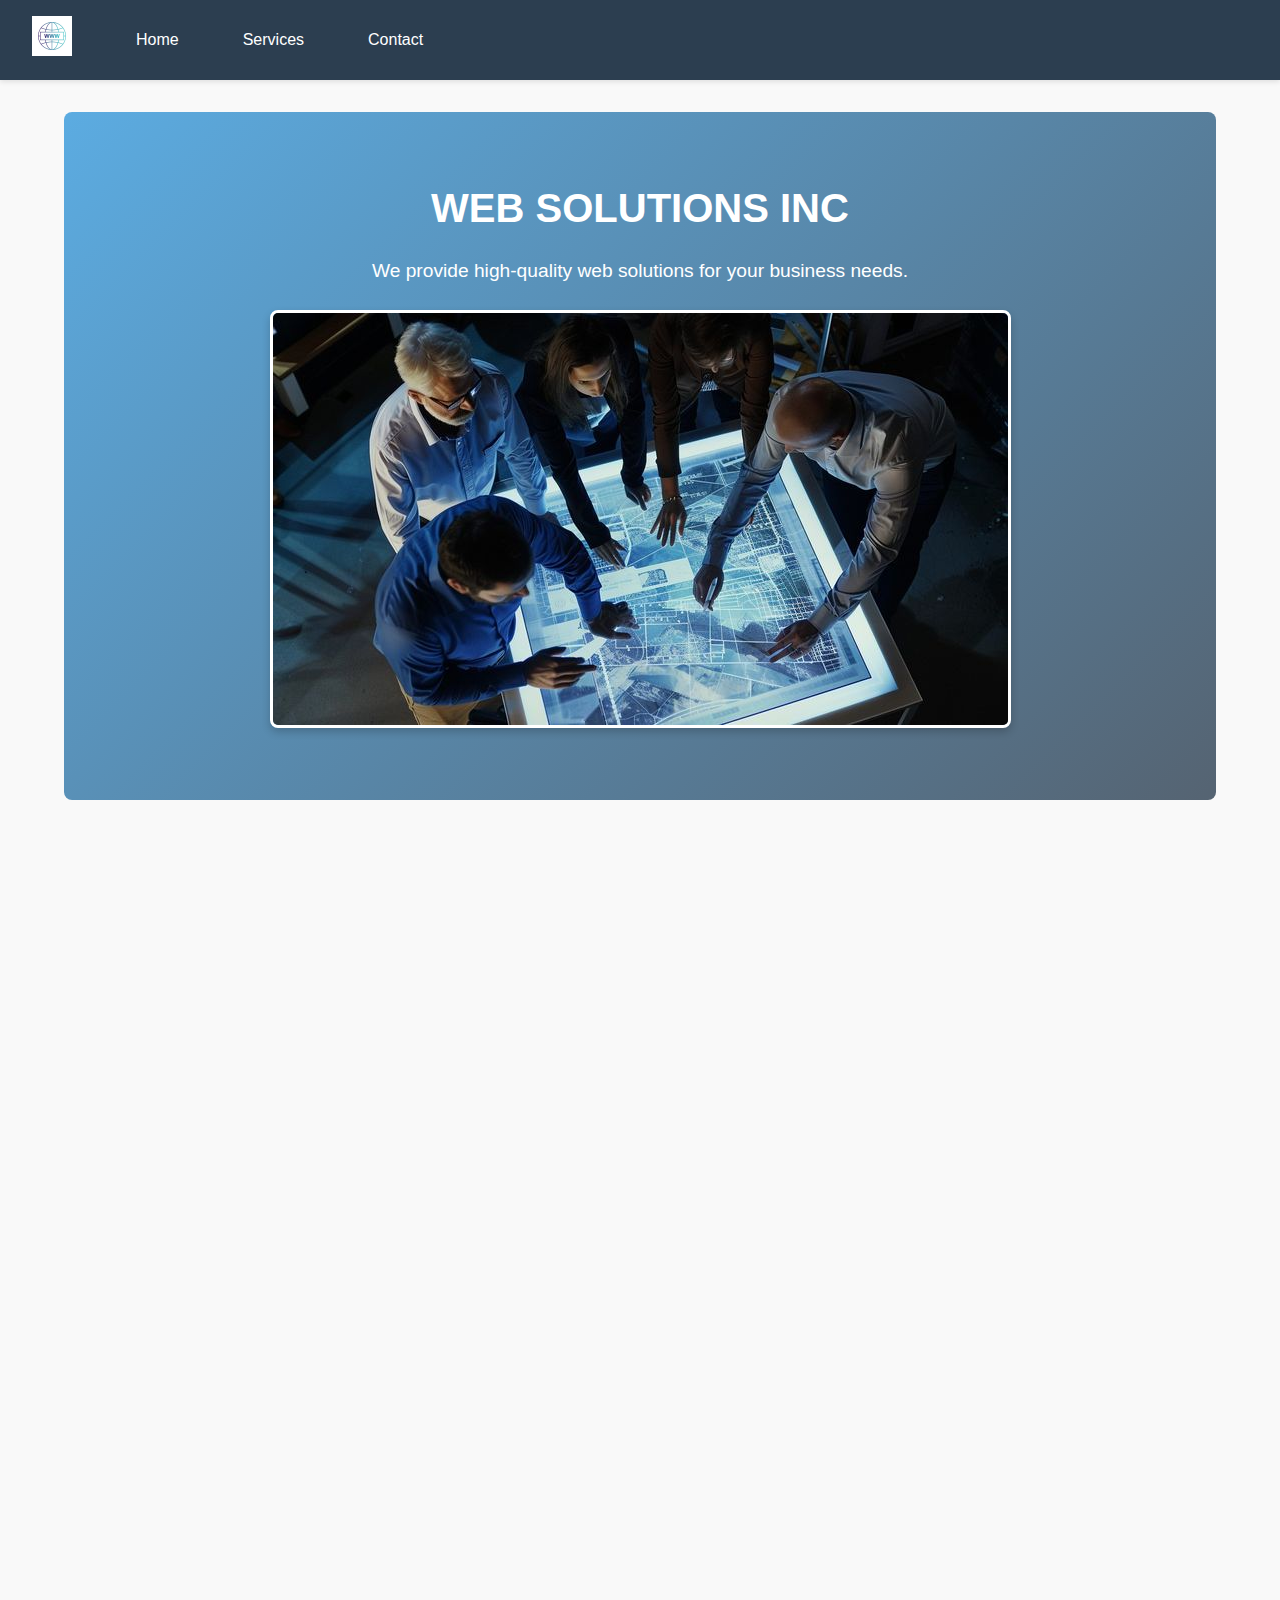
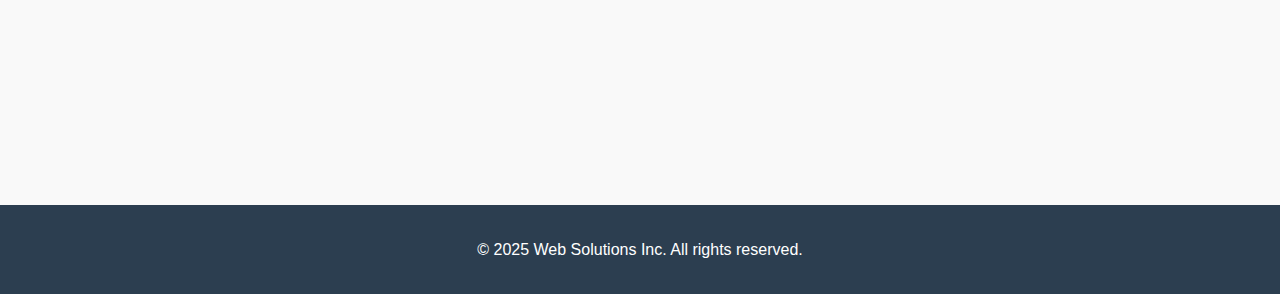
<file: index.html>
<!DOCTYPE html>
<html lang="en">
<head>
    <meta charset="UTF-8">
    <meta name="viewport" content="width=device-width, initial-scale=1.0">
    <title>Home Page</title>
    <link rel="stylesheet" href="style.css">
</head>
<body>
    <header>
        <nav>
            <div class="logo">
                <img src="images/Web Solutions Inc.jpeg" alt="Web Solutions Inc. Logo">
            </div>
            <a href="index.html">Home</a>
            <a href="services.html">Services</a>
            <a href="contact.html">Contact</a>
        </nav>
    </header>

    <main class="container">
        <section class="hero">
            <h1>WEB SOLUTIONS INC</h1>
            <p>We provide high-quality web solutions for your business needs.</p>
            <img src="images/Team Analyzing Blueprint.jpeg" alt="Team working in office" class="hero-image">
        </section>

        <section class="flex-container">
            <div class="flex-item flex-item-1">
                <img src="images/Our Team Working Together.jpeg" alt="Our team working together" class="section-image">
                <h2>About Us</h2>
                <p>We are a team of web development professionals dedicated to creating modern, responsive websites.</p>
            </div>
            <div class="flex-item flex-item-2">
                <img src="images/Hands Working Together.jpeg" alt="Hands working together" class="section-image">
                <h2>Our Mission</h2>
                <p>To deliver exceptional digital experiences through clean code and innovative design.</p>
            </div>
        </section>

        <section class="team-section">
            <h2 class="text-center team-heading">Our Team</h2>
            <div class="team-grid">
                <div class="team-member team-member-1">
                    <img src="images/Enala.jpg" alt="Team member Enala">
                    <h3>Enala</h3>
                    <p>Lead Developer</p>
                </div>
                <div class="team-member team-member-2">
                    <img src="images/Prianka.jpeg" alt="Team member Prianka">
                    <h3>Prianka</h3>
                    <p>UX Designer</p>
                </div>
                <div class="team-member team-member-3">
                    <img src="images/Sera Kim.jpeg" alt="Team member Sera Kim">
                    <h3>Sera Kim</h3>
                    <p>SEO Specialist</p>
                </div>
            </div>
        </section>
    </main>

    <footer>
        <p>&copy; 2025 Web Solutions Inc. All rights reserved.</p>
    </footer>
</body>
</html>
</file>
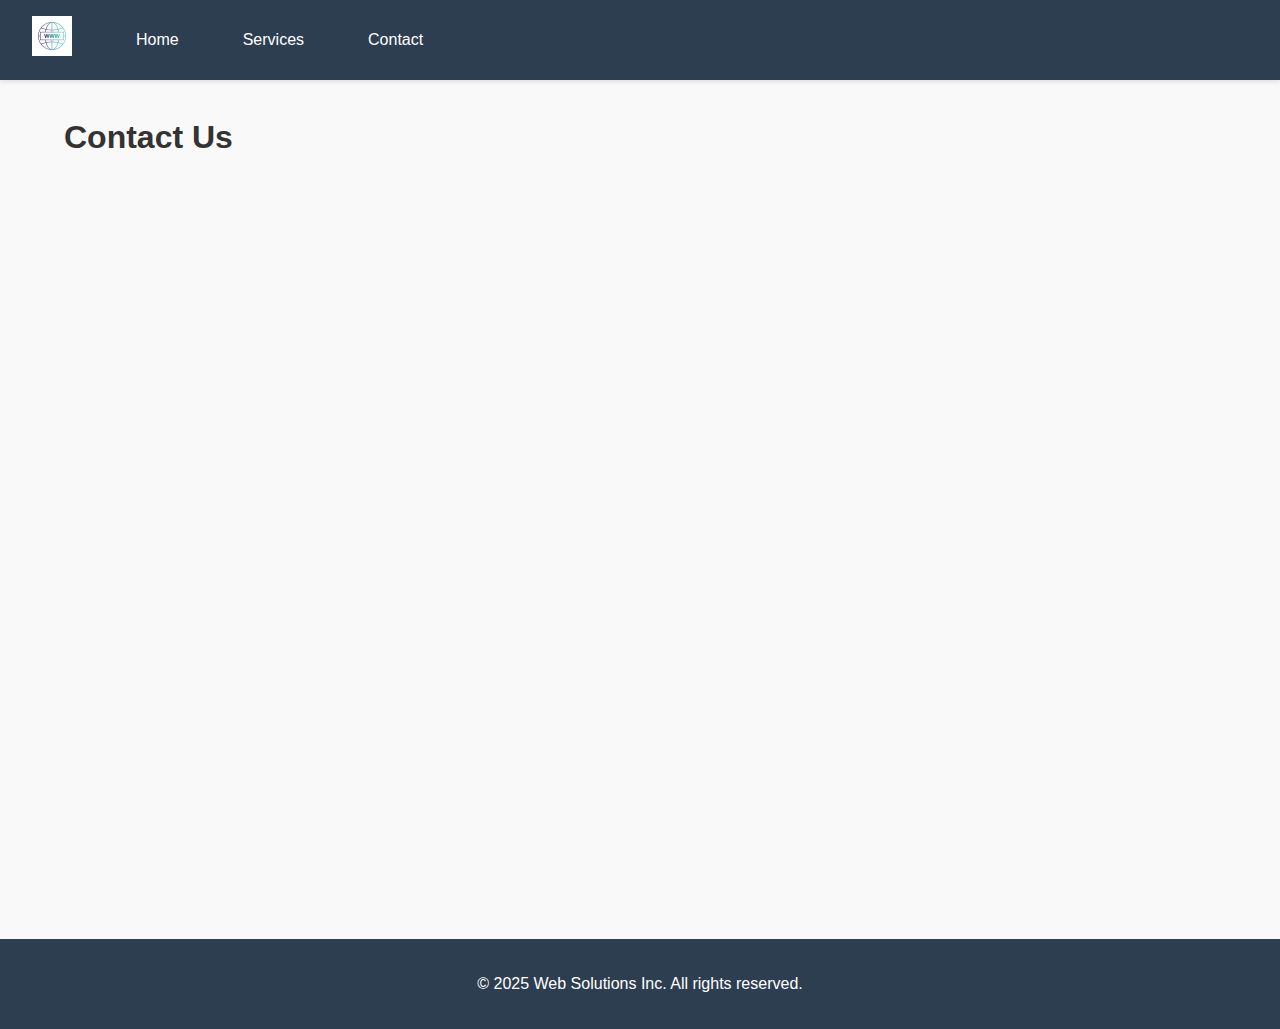
<file: contact.html>
<!DOCTYPE html>
<html lang="en">
<head>
    <meta charset="UTF-8">
    <meta name="viewport" content="width=device-width, initial-scale=1.0">
    <title>Contact Us</title>
    <link rel="stylesheet" href="style.css">
</head>
<body>
    <header>
        <nav>
            <div class="logo">
                <img src="images\Web Solutions Inc.jpeg" alt="Web Solutions Inc. Logo">
            </div>
            <a href="index.html">Home</a>
            <a href="services.html">Services</a>
            <a href="contact.html">Contact</a>
        </nav>
    </header>

    <main class="container">
        <h1>Contact Us</h1>
        
        <div class="contact-container">
            <div class="contact-info">
                <img src="images\Our Office.jpeg" alt="Our office" class="office-image">
                <h3>Our Location</h3>
                <p>Mutuna Avenue Street<br>Lusaka City, TC 1202</p>
                <h3>Email Us</h3>
                <p>info@websolutions.com</p>
                <h3>Call Us</h3>
                <p>+260 764692575</p>
            </div>
            
            <form class="contact-form">
                <div class="form-group">
                    <label for="name">Full Name:</label>
                    <input type="text" id="name" name="name" required placeholder="Your name">
                </div>
                
                <div class="form-group">
                    <label for="email">Email Address:</label>
                    <input type="email" id="email" name="email" required placeholder="your.email@example.com">
                </div>
                
                <div class="form-group">
                    <label for="subject">Subject:</label>
                    <input type="text" id="subject" name="subject" required placeholder="How can we help?">
                </div>
                
                <div class="form-group">
                    <label for="message">Your Message:</label>
                    <textarea id="message" name="message" rows="5" required placeholder="Please describe your project or inquiry"></textarea>
                </div>
                
                <button type="submit" class="btn">Send Message</button>
            </form>
        </div>
    </main>

    <footer>
        <p>&copy; 2025 Web Solutions Inc. All rights reserved.</p>
    </footer>
</body>
</html>
</file>
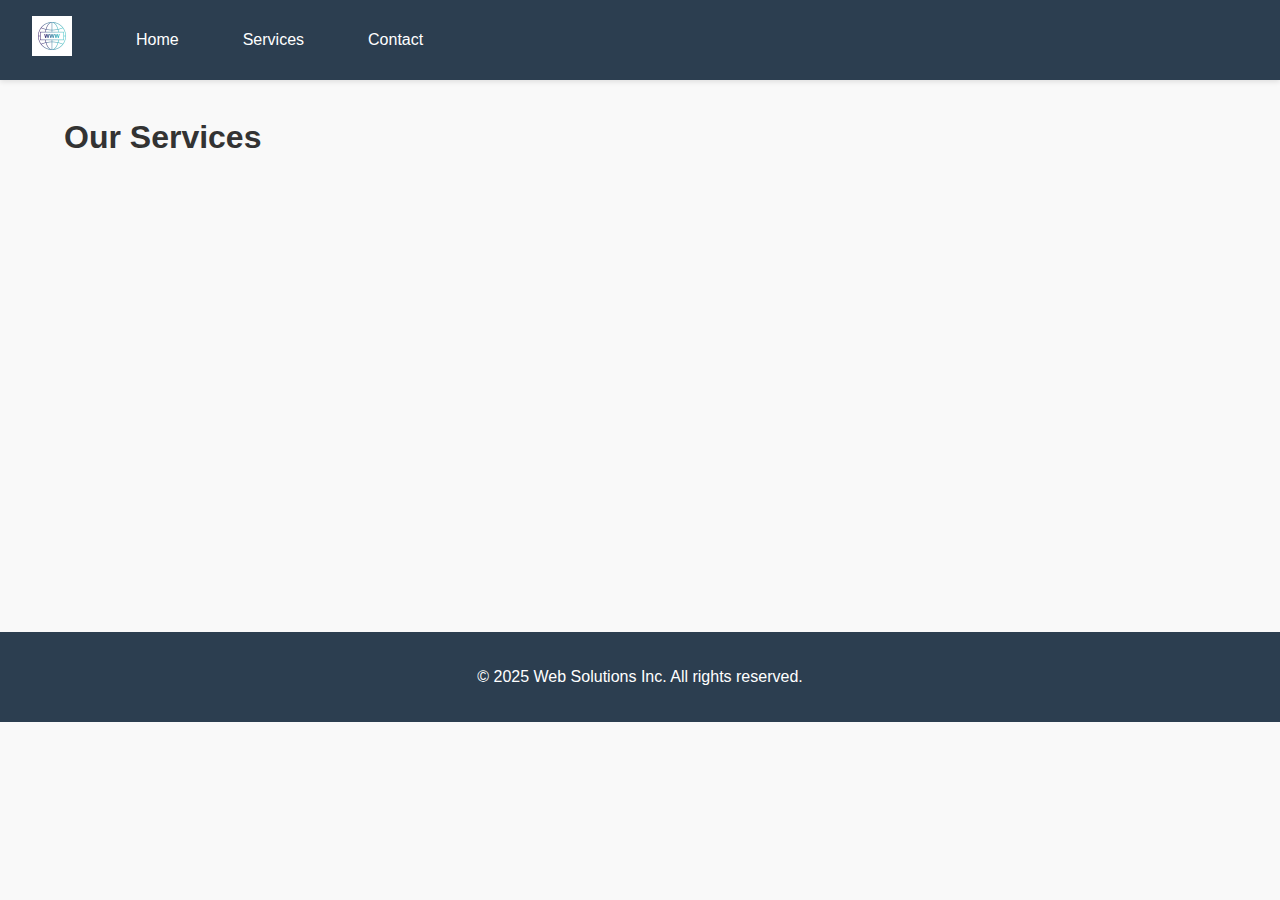
<file: services.html>
<!DOCTYPE html>
<html lang="en">
<head>
    <meta charset="UTF-8">
    <meta name="viewport" content="width=device-width, initial-scale=1.0">
    <title>Our Services</title>
    <link rel="stylesheet" href="style.css">
</head>
<body>
    <header>
        <nav>
            <div class="logo">
                <img src="images/Web Solutions Inc.jpeg" alt="Web Solutions Inc. Logo">
            </div>
            <a href="index.html">Home</a>
            <a href="services.html">Services</a>
            <a href="contact.html">Contact</a>
        </nav>
    </header>

    <main class="container">
        <h1>Our Services</h1>
        
        <div class="grid-container">
            <div class="service-card">
                <img src="images\Web Design Icon.jpeg" alt="Web design icon">
                <h3>Web Design</h3>
                <p>Custom website designs that reflect your brand identity.</p>
            </div>
            <div class="service-card">
                <img src="images\web develpment icon.jpeg" alt="Web development icon">
                <h3>Web Development</h3>
                <p>Robust and scalable web applications built with modern technologies.</p>
            </div>
            <div class="service-card">
                <img src="images\Seo icon.jpeg" alt="SEO icon">
                <h3>SEO Optimization</h3>
                <p>Improve your search engine rankings and online visibility.</p>
            </div>
            <div class="service-card">
                <img src="images\UX Icon.jpeg" alt="UX icon">
                <h3>UX Consulting</h3>
                <p>Expert advice to enhance your user experience and conversion rates.</p>
            </div>
        </div>
    </main>

    <footer>
        <p>&copy; 2025 Web Solutions Inc. All rights reserved.</p>
    </footer>
</body>
</html>
</file>
<file: style.css>
/* ===== Global Styles ===== */
* {
    margin: 0;
    padding: 0;
    box-sizing: border-box;
    font-family: 'Segoe UI', Tahoma, Geneva, Verdana, sans-serif;
}

body {
    line-height: 1.6;
    color: #333;
    background-color: #f9f9f9;
}

a {
    text-decoration: none;
    color: inherit;
}

.container {
    width: 90%;
    max-width: 1200px;
    margin: 0 auto;
    padding: 2rem 0;
    animation: fadeIn 0.8s ease-out forwards;
}

/* ===== Animations ===== */
@keyframes fadeIn {
    from {
        opacity: 0;
        transform: translateY(20px);
    }
    to {
        opacity: 1;
        transform: translateY(0);
    }
}

/* ===== Header & Navigation ===== */
header {
    background: #2c3e50;
    color: #fff;
    box-shadow: 0 2px 5px rgba(0,0,0,0.1);
}

nav {
    display: flex;
    justify-content: flex-start;
    align-items: center;
    padding: 1rem 2rem;
}

.logo img {
    height: 40px;
    margin-right: 2rem;
}

nav a {
    padding: 0.5rem 1.5rem;
    margin: 0 0.5rem;
    font-weight: 500;
    transition: all 0.3s ease;
    border-radius: 4px;
}

nav a:hover {
    background: #34495e;
    transform: translateY(-2px);
}

/* ===== Footer ===== */
footer {
    background: #2c3e50;
    color: #fff;
    text-align: center;
    padding: 2rem 0;
    margin-top: 3rem;
}

/* ===== Hero Section ===== */
.hero {
    position: relative;
    text-align: center;
    padding: 4rem 0;
    margin-bottom: 2rem;
    color: white;
    border-radius: 8px;
    overflow: hidden;
    background: linear-gradient(135deg, rgba(52, 152, 219, 0.8), rgba(44, 62, 80, 0.8));
}

.hero h1 {
    font-size: 2.5rem;
    margin-bottom: 1rem;
    position: relative;
}

.hero p {
    font-size: 1.2rem;
    max-width: 700px;
    margin: 0 auto;
    position: relative;
}

.hero-image {
    max-width: 80%;
    height: auto;
    margin-top: 1.5rem;
    border-radius: 8px;
    box-shadow: 0 4px 8px rgba(0,0,0,0.2);
    border: 3px solid white;
    position: relative;
}

/* ===== Content Sections ===== */
.flex-container {
    display: flex;
    gap: 2rem;
    margin: 3rem 0;
}

.flex-item {
    flex: 1;
    padding: 2rem;
    background: white;
    border-radius: 8px;
    box-shadow: 0 3px 10px rgba(0,0,0,0.1);
    transition: transform 0.3s ease, box-shadow 0.3s ease;
    text-align: center;
    opacity: 0;
    animation: fadeIn 1s ease-out forwards;
}

.flex-item-1 {
    animation-delay: 0.2s;
}

.flex-item-2 {
    animation-delay: 0.4s;
}

.section-image {
    width: 100%;
    height: 200px;
    object-fit: cover;
    border-radius: 6px;
    margin-bottom: 1.5rem;
}

.flex-item:hover {
    transform: translateY(-5px);
    box-shadow: 0 5px 15px rgba(0,0,0,0.1);
}

.flex-item h2 {
    color: #2c3e50;
    margin-bottom: 1rem;
}

/* ===== Team Section ===== */
.team-section {
    margin: 4rem 0;
}

.team-heading {
    opacity: 0;
    animation: fadeIn 1s ease-out forwards;
    animation-delay: 0.6s;
}

.team-grid {
    display: grid;
    grid-template-columns: repeat(auto-fit, minmax(250px, 1fr));
    gap: 2rem;
    margin-top: 2rem;
}

.team-member {
    text-align: center;
    padding: 1.5rem;
    background: white;
    border-radius: 8px;
    box-shadow: 0 3px 10px rgba(0,0,0,0.1);
    opacity: 0;
    animation: fadeIn 1s ease-out forwards;
}

.team-member-1 {
    animation-delay: 0.8s;
}

.team-member-2 {
    animation-delay: 1.0s;
}

.team-member-3 {
    animation-delay: 1.2s;
}

.team-member img {
    width: 150px;
    height: 150px;
    border-radius: 50%;
    object-fit: cover;
    margin-bottom: 1rem;
    border: 3px solid #3498db;
}

/* ===== Services Page Styles ===== */
.grid-container {
    display: grid;
    grid-template-columns: repeat(auto-fit, minmax(250px, 1fr));
    gap: 2rem;
    margin: 3rem 0;
}

.service-card {
    padding: 2rem;
    background: white;
    border-radius: 8px;
    box-shadow: 0 3px 10px rgba(0,0,0,0.1);
    transition: all 0.3s ease;
    text-align: center;
    opacity: 0;
    animation: fadeIn 1s ease-out forwards;
}

.service-card:nth-child(1) {
    animation-delay: 0.2s;
}

.service-card:nth-child(2) {
    animation-delay: 0.4s;
}

.service-card:nth-child(3) {
    animation-delay: 0.6s;
}

.service-card:nth-child(4) {
    animation-delay: 0.8s;
}

.service-card img {
    width: 80px;
    height: 80px;
    object-fit: contain;
    margin-bottom: 1rem;
}

.service-card:hover {
    transform: translateY(-5px);
    box-shadow: 0 10px 20px rgba(0,0,0,0.1);
}

.service-card h3 {
    color: #3498db;
    margin-bottom: 1rem;
    font-size: 1.3rem;
}

/* ===== Contact Page Styles ===== */
.contact-container {
    display: flex;
    gap: 3rem;
    margin: 2rem 0;
}

.contact-info {
    flex: 1;
    padding: 2rem;
    background: white;
    border-radius: 8px;
    box-shadow: 0 3px 10px rgba(0,0,0,0.1);
    opacity: 0;
    animation: fadeIn 1s ease-out forwards;
}

.office-image {
    width: 100%;
    height: 200px;
    object-fit: cover;
    border-radius: 6px;
    margin-bottom: 1.5rem;
}

.contact-info h3 {
    color: #3498db;
    margin: 1.5rem 0 0.5rem;
}

.contact-form {
    flex: 1;
    padding: 2rem;
    background: white;
    border-radius: 8px;
    box-shadow: 0 3px 10px rgba(0,0,0,0.1);
    opacity: 0;
    animation: fadeIn 1s ease-out forwards;
    animation-delay: 0.4s;
}

.form-group {
    margin-bottom: 1.5rem;
}

.form-group label {
    display: block;
    margin-bottom: 0.5rem;
    font-weight: 500;
    color: #2c3e50;
}

.form-group input,
.form-group textarea {
    width: 100%;
    padding: 0.8rem;
    border: 1px solid #ddd;
    border-radius: 4px;
    font-size: 1rem;
    transition: border-color 0.3s ease;
}

.form-group input:focus,
.form-group textarea:focus {
    border-color: #3498db;
    outline: none;
    box-shadow: 0 0 0 2px rgba(52, 152, 219, 0.2);
}

textarea {
    resize: vertical;
    min-height: 150px;
}

.btn {
    display: inline-block;
    background: #3498db;
    color: white;
    padding: 0.8rem 1.5rem;
    border: none;
    border-radius: 4px;
    font-size: 1rem;
    cursor: pointer;
    transition: all 0.3s ease;
}

.btn:hover {
    background: #2980b9;
    transform: translateY(-2px);
    box-shadow: 0 2px 5px rgba(0,0,0,0.1);
}

/* ===== Responsive Design ===== */
@media (max-width: 1024px) {
    .container {
        width: 95%;
    }
    
    .hero h1 {
        font-size: 2.2rem;
    }
    
    .contact-container {
        flex-direction: column;
    }
}

@media (max-width: 768px) {
    nav {
        flex-direction: column;
        align-items: center;
        padding: 1rem;
    }
    
    .logo img {
        margin-right: 0;
        margin-bottom: 1rem;
    }
    
    nav a {
        margin: 0.3rem 0;
        width: 100%;
        text-align: center;
    }
    
    .flex-container {
        flex-direction: column;
    }
    
    .hero {
        padding: 3rem 1rem;
    }
    
    .hero h1 {
        font-size: 2rem;
    }

    /* Reset animation delays on mobile */
    .flex-item,
    .team-member,
    .team-heading,
    .service-card,
    .contact-info,
    .contact-form {
        animation-delay: 0s !important;
    }
}

@media (max-width: 480px) {
    .hero h1 {
        font-size: 1.8rem;
    }
    
    .hero p {
        font-size: 1rem;
    }
    
    .flex-item, 
    .service-card {
        padding: 1.5rem;
    }
    
    .contact-form {
        padding: 1.5rem;
    }
    
    .team-member img {
        width: 120px;
        height: 120px;
    }
}

/* ===== Utility Classes ===== */
.text-center {
    text-align: center;
}

.mt-1 { margin-top: 1rem; }
.mt-2 { margin-top: 2rem; }
.mb-1 { margin-bottom: 1rem; }
.mb-2 { margin-bottom: 2rem; }
</file>
